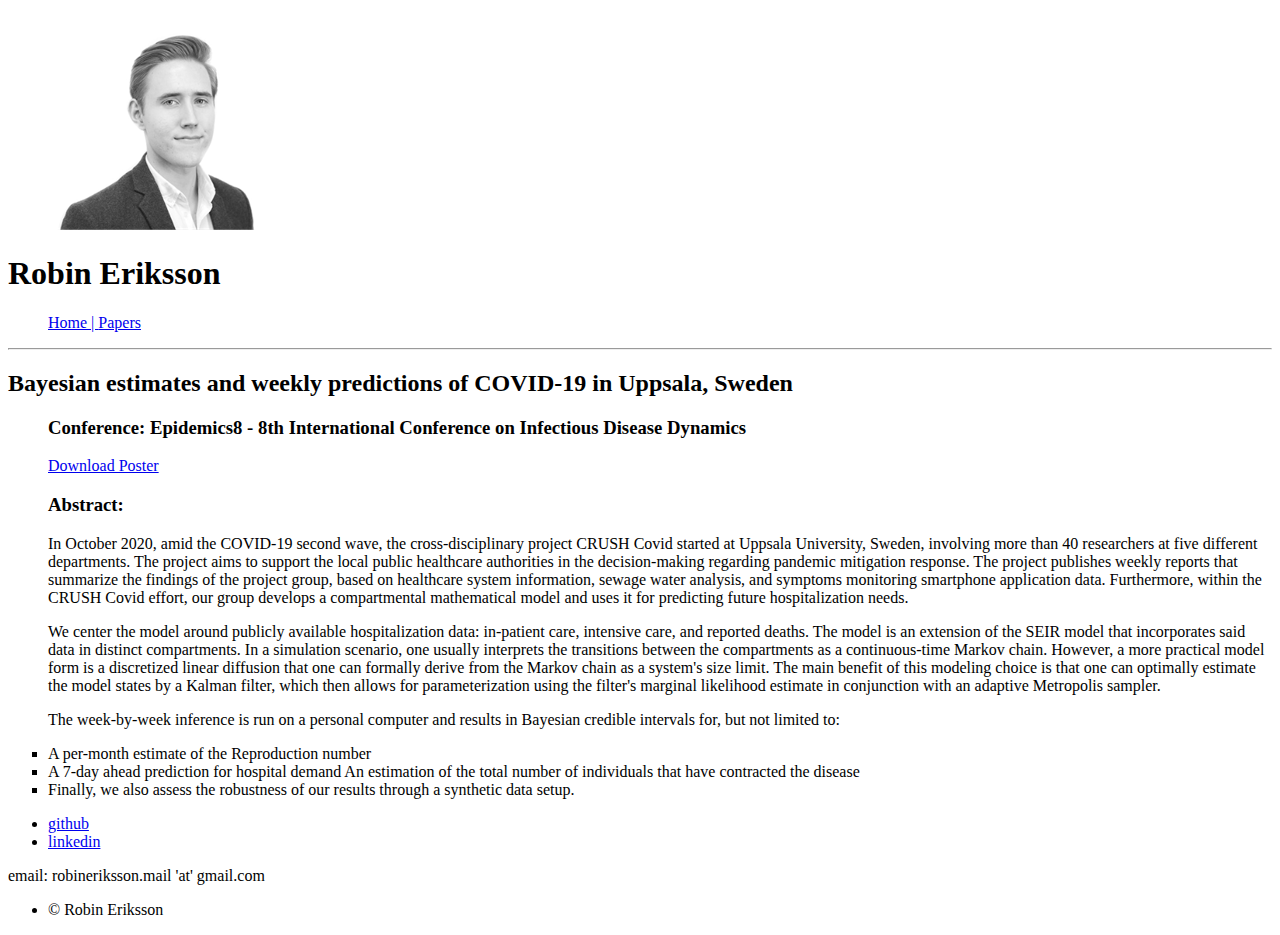
<file: papers.html>
<!DOCTYPE HTML>
<!--
    Identity by HTML5 UP
    html5up.net | @ajlkn
    Free for personal and commercial use under the CCA 3.0 license (html5up.net/license)
  -->
<html>
  <head>
    <title>Robin Eriksson</title>
    <meta charset="utf-8" />
    <meta name="viewport" content="width=device-width, initial-scale=1, user-scalable=no" />
    <!-- <\!-- <link rel="stylesheet" href="assets/css/main.css" /> -\-> -->
  <!--   <noscript><link rel="stylesheet" href="assets/css/noscript.css" /></noscript> -->
  </head>
  <body class="is-preload">

    <!-- Wrapper -->
    <div id="wrapper">

      <!-- Main -->
      <section id="main">
	<header>
	  <span class="avatar"><img src="images/avatar.png" alt="" /></span>
	  <h1>Robin Eriksson</h1>
          <nav>
            <ul>
              <a href="index.html">Home | </a>
              <a href="papers.html">Papers</a>
            </ul>
          </nav>
	</header>
        <hr />
        <h2> Bayesian estimates and weekly predictions of COVID-19 in Uppsala, Sweden </h2>
        <p style="text-align:left;">
          <ul style="list-style:square;text-align:left;">
            <h3> Conference: Epidemics8 - 8th International Conference on Infectious Disease Dynamics </h3>
            <a href="papers/Epidemics8_poster.pdf">Download Poster</a>
            <p></p>
            <h3> Abstract: </h4>
            <p>
              In October 2020, amid the COVID-19 second wave, the cross-disciplinary
              project CRUSH Covid started at Uppsala University, Sweden, involving
              more than 40 researchers at five different departments. The project
              aims to support the local public healthcare authorities in the
              decision-making regarding pandemic mitigation response. The project
              publishes weekly reports that summarize the findings of the project
              group, based on healthcare system information, sewage water analysis,
              and symptoms monitoring smartphone application data. Furthermore,
              within the CRUSH Covid effort, our group develops a compartmental
              mathematical model and uses it for predicting future hospitalization
              needs.
            </p>
            <p>
              We center the model around publicly available hospitalization data:
              in-patient care, intensive care, and reported deaths. The model is an
              extension of the SEIR model that incorporates said data in distinct
              compartments. In a simulation scenario, one usually interprets the
              transitions between the compartments as a continuous-time Markov
              chain. However, a more practical model form is a discretized linear
              diffusion that one can formally derive from the Markov chain as a
              system's size limit. The main benefit of this modeling choice is that
              one can optimally estimate the model states by a Kalman filter, which
              then allows for parameterization using the filter's marginal
              likelihood estimate in conjunction with an adaptive Metropolis
              sampler.
            </p>
            <p>
              The week-by-week inference is run on a personal computer and results
              in Bayesian credible intervals for, but not limited to:
              <li> A per-month estimate of the Reproduction number</li>
              <li> A 7-day ahead prediction for hospital demand An estimation of the total number of
                individuals that have contracted the disease </li>
              <li> Finally, we also assess the robustness of our results through a synthetic data setup. </li>
            </p>
          </ul>
	  <footer>
	    <ul class="icons">
	      <li><a href="https://github.com/robineriksson" class="icon brands fa-github">github</a></li>
              <li><a href="https://www.linkedin.com/in/erikssonrobin/" class="icon brands fa-linkedin">linkedin</a></li>

	    </ul>
            <p> email: robineriksson.mail 'at' gmail.com </p>
	  </footer>
      </section>

      <!-- Footer -->
      <footer id="footer">
	<ul class="copyright">
	  <li>&copy; Robin Eriksson</li>
        </ul>
      </footer>

    </div>

    <!-- Scripts -->
    <script>
      // if ('addEventListener' in window) {
      //     window.addEventListener('load', function() { document.body.className = document.body.className.replace(/\bis-preload\b/, ''); });
      //     document.body.className += (navigator.userAgent.match(/(MSIE|rv:11\.0)/) ? ' is-ie' : '');
      // }
    </script>

  </body>
</html>
</file>
<file: assets/css/noscript.css>
/*
	Identity by HTML5 UP
	html5up.net | @ajlkn
	Free for personal and commercial use under the CCA 3.0 license (html5up.net/license)
*/

/* Basic */

	body:after {
		display: none;
	}

/* Main */

	#main {
		-moz-transform: none !important;
		-webkit-transform: none !important;
		-ms-transform: none !important;
		transform: none !important;
		opacity: 1 !important;
	}
</file>
<file: assets/css/main.css>
@import url(fontawesome-all.min.css);
@import url("https://fonts.googleapis.com/css?family=Source+Sans+Pro:300");

/*
	Identity by HTML5 UP
	html5up.net | @ajlkn
	Free for personal and commercial use under the CCA 3.0 license (html5up.net/license)
*/

/* Icon (alt) */

	html, body, div, span, applet, object,
	iframe, h1, h2, h3, h4, h5, h6, p, blockquote,
	pre, a, abbr, acronym, address, big, cite,
	code, del, dfn, em, img, ins, kbd, q, s, samp,
	small, strike, strong, sub, sup, tt, var, b,
	u, i, center, dl, dt, dd, ol, ul, li, fieldset,
	form, label, legend, table, caption, tbody,
	tfoot, thead, tr, th, td, article, aside,
	canvas, details, embed, figure, figcaption,
	footer, header, hgroup, menu, nav, output, ruby,
	section, summary, time, mark, audio, video {
		margin: 0;
		padding: 0;
		border: 0;
		font-size: 100%;
		font: inherit;
		vertical-align: baseline;
	}

	article, aside, details, figcaption, figure,
	footer, header, hgroup, menu, nav, section {
		display: block;
	}

	body {
		line-height: 1;
	}

	ol, ul {
		list-style: none;
	}

	blockquote, q {
		quotes: none;
	}

		blockquote:before, blockquote:after, q:before, q:after {
			content: '';
			content: none;
		}

	table {
		border-collapse: collapse;
		border-spacing: 0;
	}

	body {
		-webkit-text-size-adjust: none;
	}

	mark {
		background-color: transparent;
		color: inherit;
	}

	input::-moz-focus-inner {
		border: 0;
		padding: 0;
	}

	input, select, textarea {
		-moz-appearance: none;
		-webkit-appearance: none;
		-ms-appearance: none;
		appearance: none;
	}

/* Basic */

	@media screen and (max-width: 480px) {

		html, body {
			min-width: 320px;
		}

	}

	html {
		box-sizing: border-box;
	}

	*, *:before, *:after {
		box-sizing: inherit;
	}

	body.is-preload *, body.is-preload *:before, body.is-preload *:after {
		-moz-animation: none !important;
		-webkit-animation: none !important;
		-ms-animation: none !important;
		animation: none !important;
		-moz-transition: none !important;
		-webkit-transition: none !important;
		-ms-transition: none !important;
		transition: none !important;
	}

	html {
		height: 100%;
	}

	body {
		height: 100%;
		background-color: #ffffff;
		background-image: url("images/overlay.png"),  url("../../images/bp2.png");
		background-image: url("images/overlay.png"),  url("../../images/bp2.png");
		background-image: url("images/overlay.png"),  url("../../images/bp2.png");
		background-image: url("images/overlay.png"),  url("../../images/bp2.png");
		background-repeat: repeat,			no-repeat,			no-repeat;
		background-size: 100px 100px, cover,				cover;
		background-position: top left,		center center,		bottom center;
		background-attachment: fixed,			fixed,				fixed;
	}

		body:after {
			content: '';
			display: block;
			position: fixed;
			top: 0;
			left: 0;
			width: 100%;
			height: inherit;
			opacity: 0;
			z-index: 1;
			background-color: #ffffff;
			background-image: url("images/overlay.png");
			background-image: url("images/overlay.png");
			background-image: url("images/overlay.png");
			background-image: url("images/overlay.png");
			background-repeat: repeat,			no-repeat;
			background-size: 100px 100px, cover;
			background-position: top left,		center center;
			-moz-transition: opacity 1.75s ease-out;
			-webkit-transition: opacity 1.75s ease-out;
			-ms-transition: opacity 1.75s ease-out;
			transition: opacity 1.75s ease-out;
		}

		body.is-preload:after {
			opacity: 1;
		}

/* Type */

	body, input, select, textarea {
		color: #414f57;
		font-family: "Source Sans Pro", Helvetica, sans-serif;
		font-size: 14pt;
		font-weight: 300;
		line-height: 2;
		letter-spacing: 0.2em;
		text-transform: uppercase;
	}

		@media screen and (max-width: 1680px) {

			body, input, select, textarea {
				font-size: 11pt;
			}

		}

		@media screen and (max-width: 480px) {

			body, input, select, textarea {
				font-size: 10pt;
				line-height: 1.75;
			}

		}

	a {
		-moz-transition: color 0.2s ease, border-color 0.2s ease;
		-webkit-transition: color 0.2s ease, border-color 0.2s ease;
		-ms-transition: color 0.2s ease, border-color 0.2s ease;
		transition: color 0.2s ease, border-color 0.2s ease;
		color: inherit;
		text-decoration: none;
	}

		a:before {
			-moz-transition: color 0.2s ease, text-shadow 0.2s ease;
			-webkit-transition: color 0.2s ease, text-shadow 0.2s ease;
			-ms-transition: color 0.2s ease, text-shadow 0.2s ease;
			transition: color 0.2s ease, text-shadow 0.2s ease;
		}

		a:hover {
			color: #ff7496;
		}

	strong, b {
		color: #313f47;
	}

	em, i {
		font-style: italic;
	}

	p {
		margin: 0 0 1.5em 0;
	}

	h1, h2, h3, h4, h5, h6 {
		color: #313f47;
		line-height: 1.5;
		margin: 0 0 0.75em 0;
	}

		h1 a, h2 a, h3 a, h4 a, h5 a, h6 a {
			color: inherit;
			text-decoration: none;
		}

	h1 {
		font-size: 1.85em;
		letter-spacing: 0.22em;
		margin: 0 0 0.525em 0;
	}

	h2 {
		font-size: 1.25em;
	}

	h3 {
		font-size: 1em;
	}

	h4 {
		font-size: 1em;
	}

	h5 {
		font-size: 1em;
	}

	h6 {
		font-size: 1em;
	}

	@media screen and (max-width: 480px) {

		h1 {
			font-size: 1.65em;
		}

	}

	sub {
		font-size: 0.8em;
		position: relative;
		top: 0.5em;
	}

	sup {
		font-size: 0.8em;
		position: relative;
		top: -0.5em;
	}

	hr {
		border: 0;
		border-bottom: solid 1px #c8cccf;
		margin: 3em 0;
	}

/* Form */

	form {
		margin: 0 0 1.5em 0;
	}

		form > :last-child {
			margin-bottom: 0;
		}

		form > .fields {
			display: -moz-flex;
			display: -webkit-flex;
			display: -ms-flex;
			display: flex;
			-moz-flex-wrap: wrap;
			-webkit-flex-wrap: wrap;
			-ms-flex-wrap: wrap;
			flex-wrap: wrap;
			width: calc(100% + 2.25em);
			margin: -1.125em 0 1.5em -1.125em;
		}

			form > .fields > .field {
				-moz-flex-grow: 0;
				-webkit-flex-grow: 0;
				-ms-flex-grow: 0;
				flex-grow: 0;
				-moz-flex-shrink: 0;
				-webkit-flex-shrink: 0;
				-ms-flex-shrink: 0;
				flex-shrink: 0;
				padding: 1.125em 0 0 1.125em;
				width: calc(100% - 1.125em);
			}

				form > .fields > .field.half {
					width: calc(50% - 0.5625em);
				}

				form > .fields > .field.third {
					width: calc(100%/3 - 0.375em);
				}

				form > .fields > .field.quarter {
					width: calc(25% - 0.28125em);
				}

		@media screen and (max-width: 480px) {

			form > .fields {
				width: calc(100% + 2.25em);
				margin: -1.125em 0 1.5em -1.125em;
			}

				form > .fields > .field {
					padding: 1.125em 0 0 1.125em;
					width: calc(100% - 1.125em);
				}

					form > .fields > .field.half {
						width: calc(100% - 1.125em);
					}

					form > .fields > .field.third {
						width: calc(100% - 1.125em);
					}

					form > .fields > .field.quarter {
						width: calc(100% - 1.125em);
					}

		}

	label {
		color: #313f47;
		display: block;
		font-size: 0.9em;
		margin: 0 0 0.75em 0;
	}

	input[type="text"],
	input[type="password"],
	input[type="email"],
	input[type="tel"],
	select,
	textarea {
		-moz-appearance: none;
		-webkit-appearance: none;
		-ms-appearance: none;
		appearance: none;
		border-radius: 4px;
		border: solid 1px #c8cccf;
		color: inherit;
		display: block;
		outline: 0;
		padding: 0 1em;
		text-decoration: none;
		width: 100%;
	}

		input[type="text"]:invalid,
		input[type="password"]:invalid,
		input[type="email"]:invalid,
		input[type="tel"]:invalid,
		select:invalid,
		textarea:invalid {
			box-shadow: none;
		}

		input[type="text"]:focus,
		input[type="password"]:focus,
		input[type="email"]:focus,
		input[type="tel"]:focus,
		select:focus,
		textarea:focus {
			border-color: #ff7496;
		}

	select {
		background-image: url("data:image/svg+xml;charset=utf8,%3Csvg xmlns='http://www.w3.org/2000/svg' width='40' height='40' preserveAspectRatio='none' viewBox='0 0 40 40'%3E%3Cpath d='M9.4,12.3l10.4,10.4l10.4-10.4c0.2-0.2,0.5-0.4,0.9-0.4c0.3,0,0.6,0.1,0.9,0.4l3.3,3.3c0.2,0.2,0.4,0.5,0.4,0.9 c0,0.4-0.1,0.6-0.4,0.9L20.7,31.9c-0.2,0.2-0.5,0.4-0.9,0.4c-0.3,0-0.6-0.1-0.9-0.4L4.3,17.3c-0.2-0.2-0.4-0.5-0.4-0.9 c0-0.4,0.1-0.6,0.4-0.9l3.3-3.3c0.2-0.2,0.5-0.4,0.9-0.4S9.1,12.1,9.4,12.3z' fill='%23c8cccf' /%3E%3C/svg%3E");
		background-size: 1.25rem;
		background-repeat: no-repeat;
		background-position: calc(100% - 1rem) center;
		height: 2.75em;
		padding-right: 2.75em;
		text-overflow: ellipsis;
	}

		select option {
			color: #313f47;
			background: #ffffff;
		}

		select:focus::-ms-value {
			background-color: transparent;
		}

		select::-ms-expand {
			display: none;
		}

	input[type="text"],
	input[type="password"],
	input[type="email"],
	select {
		height: 2.75em;
	}

	textarea {
		padding: 0.75em 1em;
	}

	input[type="checkbox"],
	input[type="radio"] {
		-moz-appearance: none;
		-webkit-appearance: none;
		-ms-appearance: none;
		appearance: none;
		display: block;
		float: left;
		margin-right: -2em;
		opacity: 0;
		width: 1em;
		z-index: -1;
	}

		input[type="checkbox"] + label,
		input[type="radio"] + label {
			text-decoration: none;
			color: #414f57;
			cursor: pointer;
			display: inline-block;
			font-size: 1em;
			font-weight: 300;
			padding-left: 2.4em;
			padding-right: 0.75em;
			position: relative;
		}

			input[type="checkbox"] + label:before,
			input[type="radio"] + label:before {
				-moz-osx-font-smoothing: grayscale;
				-webkit-font-smoothing: antialiased;
				display: inline-block;
				font-style: normal;
				font-variant: normal;
				text-rendering: auto;
				line-height: 1;
				text-transform: none !important;
				font-family: 'Font Awesome 5 Free';
				font-weight: 900;
			}

			input[type="checkbox"] + label:before,
			input[type="radio"] + label:before {
				border-radius: 4px;
				border: solid 1px #c8cccf;
				content: '';
				display: inline-block;
				font-size: 0.8em;
				height: 2.0625em;
				left: 0;
				line-height: 2.0625em;
				position: absolute;
				text-align: center;
				top: 0.15em;
				width: 2.0625em;
			}

		input[type="checkbox"]:checked + label:before,
		input[type="radio"]:checked + label:before {
			color: #ff7496;
			content: '\f00c';
		}

		input[type="checkbox"]:focus + label:before,
		input[type="radio"]:focus + label:before {
			border-color: #ff7496;
		}

	input[type="checkbox"] + label:before {
		border-radius: 4px;
	}

	input[type="radio"] + label:before {
		border-radius: 100%;
	}

	::-webkit-input-placeholder {
		color: #616f77 !important;
		opacity: 1.0;
	}

	:-moz-placeholder {
		color: #616f77 !important;
		opacity: 1.0;
	}

	::-moz-placeholder {
		color: #616f77 !important;
		opacity: 1.0;
	}

	:-ms-input-placeholder {
		color: #616f77 !important;
		opacity: 1.0;
	}

/* Icon */

	.icon {
		text-decoration: none;
		position: relative;
		border-bottom: none;
	}

		.icon:before {
			-moz-osx-font-smoothing: grayscale;
			-webkit-font-smoothing: antialiased;
			display: inline-block;
			font-style: normal;
			font-variant: normal;
			text-rendering: auto;
			line-height: 1;
			text-transform: none !important;
			font-family: 'Font Awesome 5 Free';
			font-weight: 400;
		}

		.icon > .label {
			display: none;
		}

		.icon:before {
			line-height: inherit;
		}

		.icon.solid:before {
			font-weight: 900;
		}

		.icon.brands:before {
			font-family: 'Font Awesome 5 Brands';
		}

/* List */

	ol {
		list-style: decimal;
		margin: 0 0 1.5em 0;
		padding-left: 1.25em;
	}

		ol li {
			padding-left: 0.25em;
		}

	ul {
		list-style: disc;
		margin: 0 0 1.5em 0;
		padding-left: 1em;
	}

		ul li {
			padding-left: 0.5em;
		}

		ul.alt {
			list-style: none;
			padding-left: 0;
		}

			ul.alt li {
				border-top: solid 1px #c8cccf;
				padding: 0.5em 0;
			}

				ul.alt li:first-child {
					border-top: 0;
					padding-top: 0;
				}

	dl {
		margin: 0 0 1.5em 0;
	}

		dl dt {
			display: block;
			margin: 0 0 0.75em 0;
		}

		dl dd {
			margin-left: 1.5em;
		}

/* Actions */

	ul.actions {
		display: -moz-flex;
		display: -webkit-flex;
		display: -ms-flex;
		display: flex;
		cursor: default;
		list-style: none;
		margin-left: -0.75em;
		padding-left: 0;
	}

		ul.actions li {
			padding: 0 0 0 0.75em;
			vertical-align: middle;
		}

		ul.actions.special {
			-moz-justify-content: center;
			-webkit-justify-content: center;
			-ms-justify-content: center;
			justify-content: center;
			width: 100%;
			margin-left: 0;
		}

			ul.actions.special li:first-child {
				padding-left: 0;
			}

		ul.actions.stacked {
			-moz-flex-direction: column;
			-webkit-flex-direction: column;
			-ms-flex-direction: column;
			flex-direction: column;
			margin-left: 0;
		}

			ul.actions.stacked li {
				padding: 0.975em 0 0 0;
			}

				ul.actions.stacked li:first-child {
					padding-top: 0;
				}

		ul.actions.fit {
			width: calc(100% + 0.75em);
		}

			ul.actions.fit li {
				-moz-flex-grow: 1;
				-webkit-flex-grow: 1;
				-ms-flex-grow: 1;
				flex-grow: 1;
				-moz-flex-shrink: 1;
				-webkit-flex-shrink: 1;
				-ms-flex-shrink: 1;
				flex-shrink: 1;
				width: 100%;
			}

				ul.actions.fit li > * {
					width: 100%;
				}

			ul.actions.fit.stacked {
				width: 100%;
			}

		@media screen and (max-width: 480px) {

			ul.actions:not(.fixed) {
				-moz-flex-direction: column;
				-webkit-flex-direction: column;
				-ms-flex-direction: column;
				flex-direction: column;
				margin-left: 0;
				width: 100% !important;
			}

				ul.actions:not(.fixed) li {
					-moz-flex-grow: 1;
					-webkit-flex-grow: 1;
					-ms-flex-grow: 1;
					flex-grow: 1;
					-moz-flex-shrink: 1;
					-webkit-flex-shrink: 1;
					-ms-flex-shrink: 1;
					flex-shrink: 1;
					padding: 0.75em 0 0 0;
					text-align: center;
					width: 100%;
				}

					ul.actions:not(.fixed) li > * {
						width: 100%;
					}

					ul.actions:not(.fixed) li:first-child {
						padding-top: 0;
					}

					ul.actions:not(.fixed) li input[type="submit"],
					ul.actions:not(.fixed) li input[type="reset"],
					ul.actions:not(.fixed) li input[type="button"],
					ul.actions:not(.fixed) li button,
					ul.actions:not(.fixed) li .button {
						width: 100%;
					}

						ul.actions:not(.fixed) li input[type="submit"].icon:before,
						ul.actions:not(.fixed) li input[type="reset"].icon:before,
						ul.actions:not(.fixed) li input[type="button"].icon:before,
						ul.actions:not(.fixed) li button.icon:before,
						ul.actions:not(.fixed) li .button.icon:before {
							margin-left: -0.5rem;
						}

		}

/* Icons */

	ul.icons {
		cursor: default;
		list-style: none;
		padding-left: 0;
		margin-top: -0.675em;
	}

		ul.icons li {
			display: inline-block;
			padding: 0.675em 0.5em;
		}

			ul.icons li a {
				text-decoration: none;
				position: relative;
				display: block;
				width: 3.75em;
				height: 3.75em;
				border-radius: 100%;
				border: solid 1px #c8cccf;
				line-height: 3.75em;
				overflow: hidden;
				text-align: center;
				text-indent: 3.75em;
				white-space: nowrap;
			}

				ul.icons li a:before {
					-moz-osx-font-smoothing: grayscale;
					-webkit-font-smoothing: antialiased;
					display: inline-block;
					font-style: normal;
					font-variant: normal;
					text-rendering: auto;
					line-height: 1;
					text-transform: none !important;
					font-family: 'Font Awesome 5 Free';
					font-weight: 400;
				}

				ul.icons li a:before {
					color: #ffffff;
					text-shadow: 1.25px 0px 0px #c8cccf, -1.25px 0px 0px #c8cccf, 0px 1.25px 0px #c8cccf, 0px -1.25px 0px #c8cccf;
				}

				ul.icons li a:hover:before {
					text-shadow: 1.25px 0px 0px #ff7496, -1.25px 0px 0px #ff7496, 0px 1.25px 0px #ff7496, 0px -1.25px 0px #ff7496;
				}

				ul.icons li a:before {
					position: absolute;
					top: 0;
					left: 0;
					width: inherit;
					height: inherit;
					font-size: 1.85rem;
					line-height: inherit;
					text-align: center;
					text-indent: 0;
				}

				ul.icons li a:hover {
					border-color: #ff7496;
				}

		@media screen and (max-width: 480px) {

			ul.icons li a:before {
				font-size: 1.5rem;
			}

		}

/* Button */

	input[type="submit"],
	input[type="reset"],
	input[type="button"],
	button,
	.button {
		-moz-appearance: none;
		-webkit-appearance: none;
		-ms-appearance: none;
		appearance: none;
		-moz-transition: background-color 0.2s ease-in-out, border-color 0.2s ease-in-out, color 0.2s ease-in-out;
		-webkit-transition: background-color 0.2s ease-in-out, border-color 0.2s ease-in-out, color 0.2s ease-in-out;
		-ms-transition: background-color 0.2s ease-in-out, border-color 0.2s ease-in-out, color 0.2s ease-in-out;
		transition: background-color 0.2s ease-in-out, border-color 0.2s ease-in-out, color 0.2s ease-in-out;
		display: inline-block;
		height: 2.75em;
		line-height: 2.75em;
		padding: 0 1.5em;
		background-color: transparent;
		border-radius: 4px;
		border: solid 1px #c8cccf;
		color: #414f57 !important;
		cursor: pointer;
		text-align: center;
		text-decoration: none;
		white-space: nowrap;
	}

		input[type="submit"]:hover,
		input[type="reset"]:hover,
		input[type="button"]:hover,
		button:hover,
		.button:hover {
			border-color: #ff7496;
			color: #ff7496 !important;
		}

		input[type="submit"].icon,
		input[type="reset"].icon,
		input[type="button"].icon,
		button.icon,
		.button.icon {
			padding-left: 1.35em;
		}

			input[type="submit"].icon:before,
			input[type="reset"].icon:before,
			input[type="button"].icon:before,
			button.icon:before,
			.button.icon:before {
				margin-right: 0.5em;
			}

		input[type="submit"].fit,
		input[type="reset"].fit,
		input[type="button"].fit,
		button.fit,
		.button.fit {
			width: 100%;
		}

		input[type="submit"].small,
		input[type="reset"].small,
		input[type="button"].small,
		button.small,
		.button.small {
			font-size: 0.8em;
		}

		input[type="submit"].large,
		input[type="reset"].large,
		input[type="button"].large,
		button.large,
		.button.large {
			font-size: 1.35em;
		}

		input[type="submit"].disabled, input[type="submit"]:disabled,
		input[type="reset"].disabled,
		input[type="reset"]:disabled,
		input[type="button"].disabled,
		input[type="button"]:disabled,
		button.disabled,
		button:disabled,
		.button.disabled,
		.button:disabled {
			pointer-events: none;
			opacity: 0.5;
		}

/* Main */

	#main {
		-moz-transform-origin: 50% 50%;
		-webkit-transform-origin: 50% 50%;
		-ms-transform-origin: 50% 50%;
		transform-origin: 50% 50%;
		-moz-transform: rotateX(0deg);
		-webkit-transform: rotateX(0deg);
		-ms-transform: rotateX(0deg);
		transform: rotateX(0deg);
		-moz-transition: opacity 1s ease, -moz-transform 1s ease;
		-webkit-transition: opacity 1s ease, -webkit-transform 1s ease;
		-ms-transition: opacity 1s ease, -ms-transform 1s ease;
		transition: opacity 1s ease, transform 1s ease;
		padding: 4.5em 3em 3em 3em ;
		background: #ffffff;
		border-radius: 4px;
		cursor: default;
		max-width: 100%;
		opacity: 0.95;
		position: relative;
		text-align: center;
		width: 45em;
	}

		#main .avatar {
			position: relative;
			display: block;
			margin-bottom: 1.5em;
		}

			#main .avatar img {
				display: block;
				margin: 0 auto;
				border-radius: 100%;
				box-shadow: 0 0 0 1.5em #ffffff;
			}

			#main .avatar:before {
				content: '';
				display: block;
				position: absolute;
				top: 50%;
				left: -3em;
				width: calc(100% + 6em);
				height: 1px;
				z-index: -1;
				background: #c8cccf;
			}

		@media screen and (max-width: 480px) {

			#main {
				padding: 4em 2em 2.5em 2em ;
				width: 100%;
			}

				#main .avatar:before {
					left: -2em;
					width: calc(100% + 4em);
				}

		}

		body.is-preload #main {
			-moz-transform: rotateX(15deg);
			-webkit-transform: rotateX(15deg);
			-ms-transform: rotateX(15deg);
			transform: rotateX(15deg);
			opacity: 0;
		}

/* Footer */

	#footer {
		-moz-align-self: -moz-flex-end;
		-webkit-align-self: -webkit-flex-end;
		-ms-align-self: -ms-flex-end;
		align-self: flex-end;
		width: 100%;
		padding: 1.5em 0 0 0;
		color: rgba(255, 255, 255, 0.75);
		cursor: default;
		text-align: center;
	}

		#footer .copyright {
			margin: 0;
			padding: 0;
			font-size: 0.9em;
			list-style: none;
		}

			#footer .copyright li {
				display: inline-block;
				margin: 0 0 0 0.45em;
				padding: 0 0 0 0.85em;
				border-left: solid 1px rgba(255, 255, 255, 0.5);
				line-height: 1;
			}

				#footer .copyright li:first-child {
					border-left: 0;
				}

/* Wrapper */

	#wrapper {
		display: -moz-flex;
		display: -webkit-flex;
		display: -ms-flex;
		display: flex;
		-moz-align-items: center;
		-webkit-align-items: center;
		-ms-align-items: center;
		align-items: center;
		-moz-justify-content: space-between;
		-webkit-justify-content: space-between;
		-ms-justify-content: space-between;
		justify-content: space-between;
		-moz-flex-direction: column;
		-webkit-flex-direction: column;
		-ms-flex-direction: column;
		flex-direction: column;
		-moz-perspective: 1000px;
		-webkit-perspective: 1000px;
		-ms-perspective: 1000px;
		perspective: 1000px;
		position: relative;
		min-height: 100%;
		padding: 1.5em;
		z-index: 2;
	}

		#wrapper > * {
			z-index: 1;
		}

		#wrapper:before {
			content: '';
			display: block;
		}

		@media screen and (max-width: 360px) {

			#wrapper {
				padding: 0.75em;
			}

		}

		body.is-ie #wrapper {
			height: 100%;
		}
</file>
